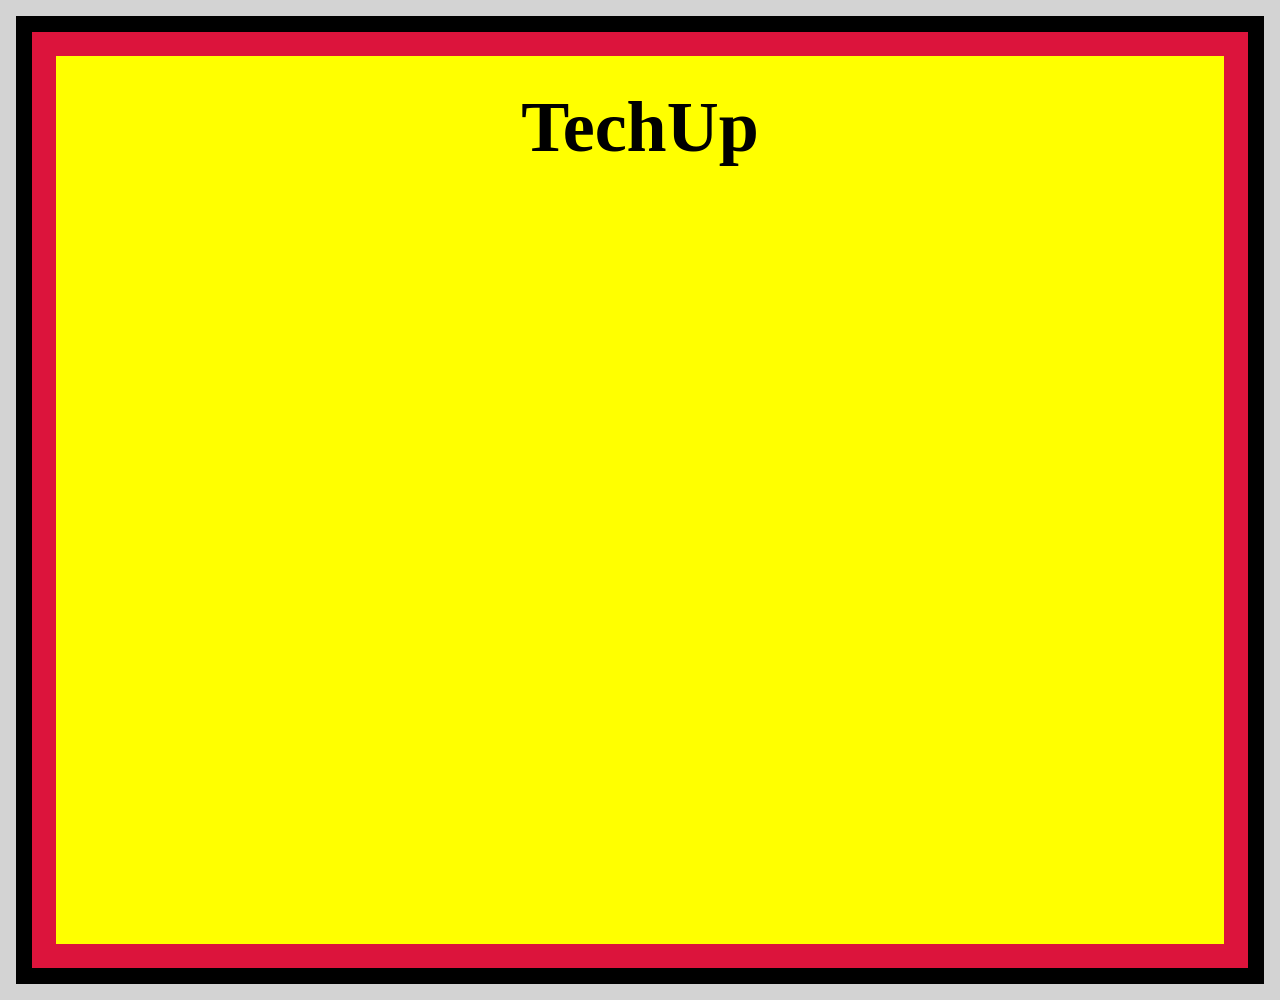
<file: ex-2/index.html>
<!DOCTYPE html>
<html lang="en">

<head>
  <meta charset="UTF-8" />
  <meta http-equiv="X-UA-Compatible" content="IE=edge" />
  <meta name="viewport" content="width=device-width, initial-scale=1.0" />
  <link rel="stylesheet" href="./style.css" />
  <title>CSS Direction and Box Model - Ex 2</title>
</head>

<body>
  <div class="outer-box">
    <div class="inner-box1">
      <div class="inner-box2">
        <div class="inner-box3">
          <h1>TechUp</h1>
        </div>
      </div>
    </div>
  </div>
</body>

</html>
</file>
<file: ex-2/style.css>
* {
    margin: 0;
    padding: 0;
    box-sizing: border-box;
}
.outer-box {
    width: 100%;
    height: 1000px;
    border: 16px solid lightgray;
    background-color: yellow;
}
.inner-box1 {
    width: 100%;
    height: 100%;
    border: 16px solid black;
}
.inner-box2 {
    width: 100%;
    height: 100%;
    border: 24px solid crimson;
}
h1 {
    text-align: center;
    font-size: 72px;
    padding: 30px;
}
</file>
